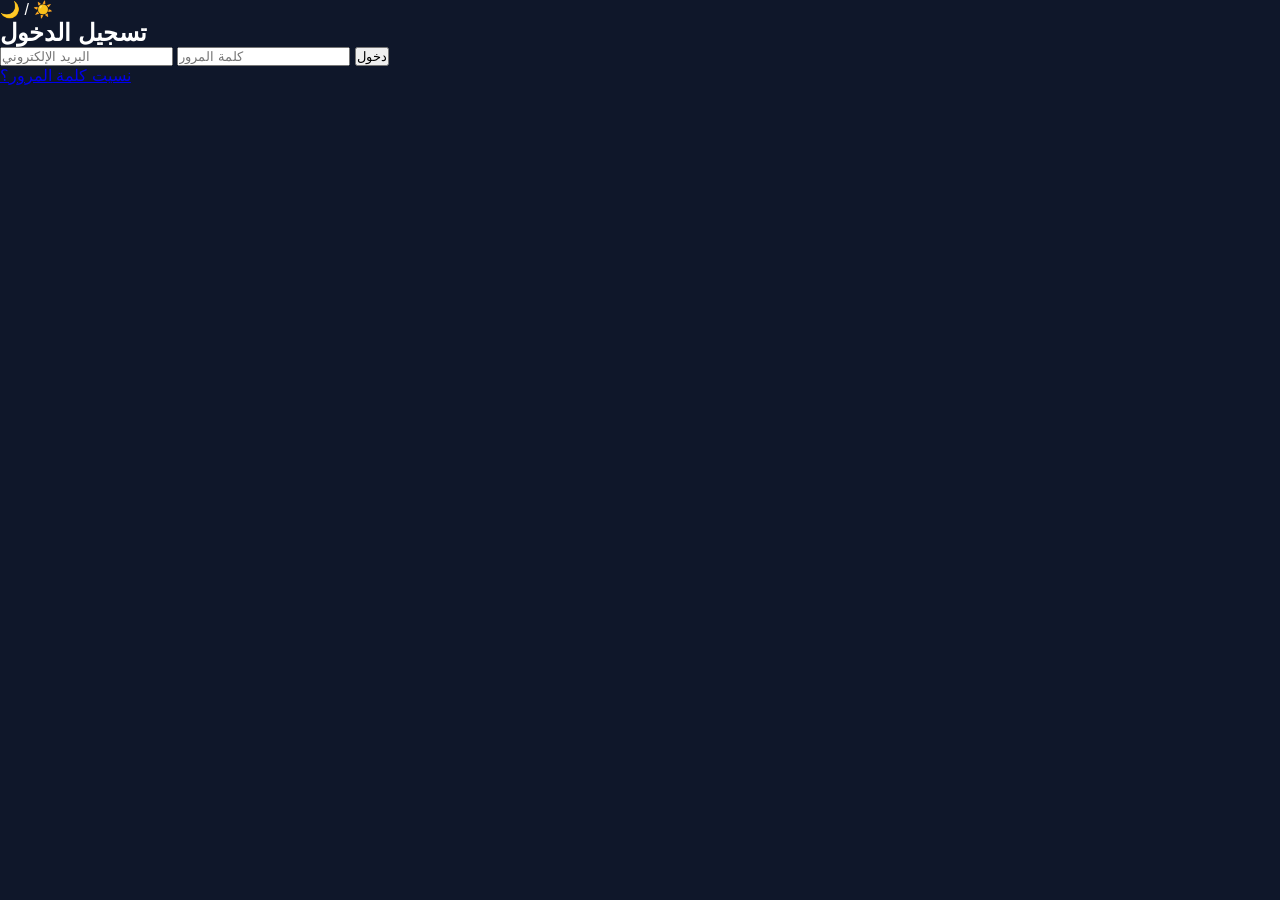
<file: index.html>
<!DOCTYPE html>
<html lang="ar">
<head>
  <meta charset="UTF-8">
  <meta name="viewport" content="width=device-width, initial-scale=1.0">
  <title>Login Page</title>
  <link rel="stylesheet" href="style.css">
</head>

<body>

  <!-- زر الوضع الليلي -->
  <div class="toggle-mode" onclick="toggleDark()">🌙 / ☀️</div>

  <!-- صندوق تسجيل الدخول -->
  <div class="container">
    <h2>تسجيل الدخول</h2>

    <form onsubmit="login(event)">
      <input type="email" id="email" placeholder="البريد الإلكتروني" required>
      <input type="password" id="password" placeholder="كلمة المرور" required>

      <button type="submit">دخول</button>
    </form>

    <p id="msg"></p>

    <a href="#">نسيت كلمة المرور؟</a>
  </div>

  <!-- JavaScript -->
  <script>
    function login(event) {
      event.preventDefault();

      let email = document.getElementById("email").value;
      let password = document.getElementById("password").value;
      let msg = document.getElementById("msg");

      if (email === "admin@gmail.com" && password === "1234") {
        msg.style.color = "lightgreen";
        msg.textContent = "✔ تسجيل دخول ناجح";
      } else {
        msg.style.color = "red";
        msg.textContent = "✖ خطأ في المعلومات";
      }
    }

    function toggleDark() {
      document.body.classList.toggle("dark");
    }
  </script>

</body>
</html>
</file>
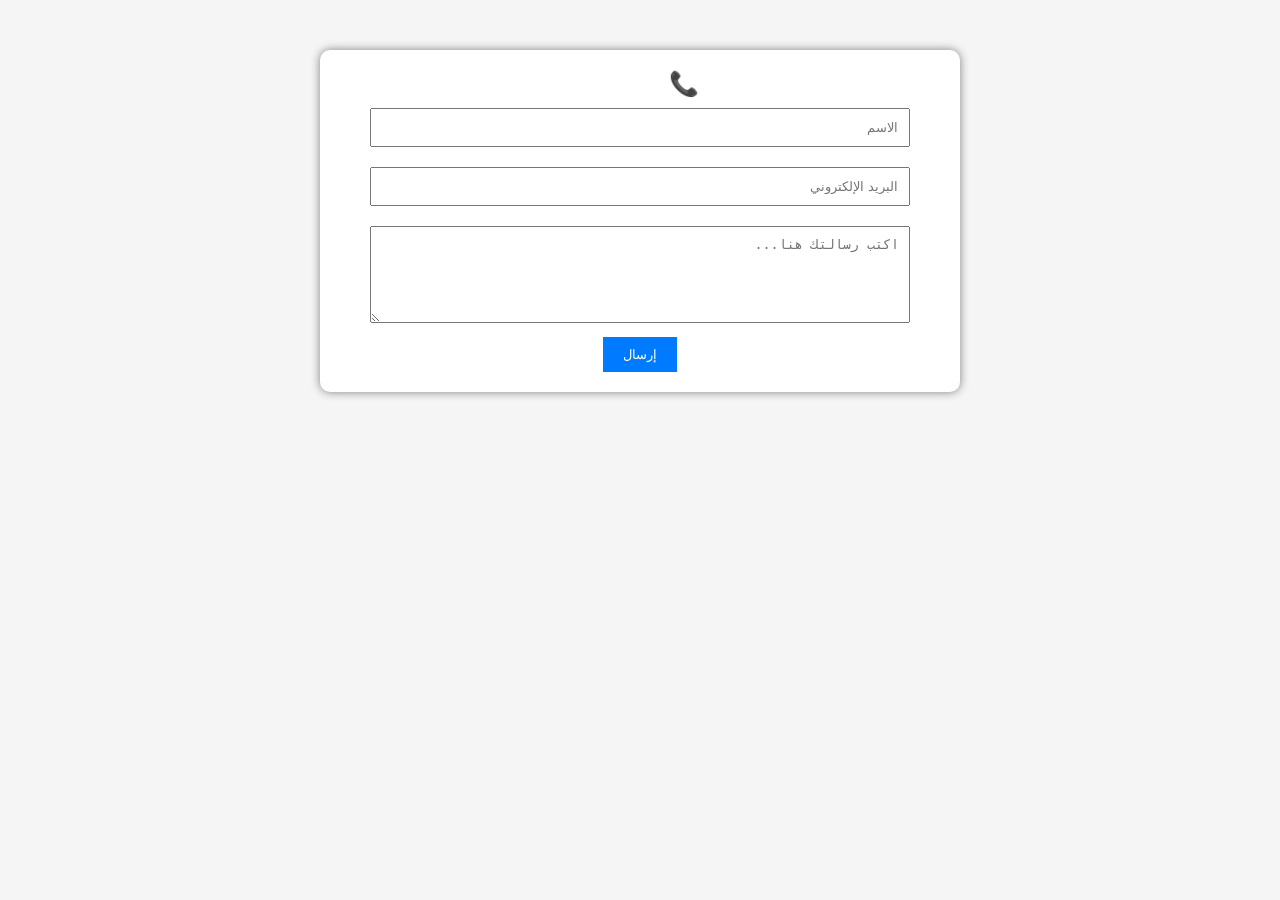
<file: Contact.html>
<!DOCTYPE html>
<html lang="ar">
<head>
    <meta charset="UTF-8">
    <title>اتصل بنا</title>
    <link rel="stylesheet" href="style.css">
    <style>
        body {
            font-family: Arial;
            direction: rtl;
            text-align: center;
            background-color: #f5f5f5;
        }

        .container {
            width: 50%;
            margin: auto;
            background: white;
            padding: 20px;
            margin-top: 50px;
            border-radius: 10px;
            box-shadow: 0 0 10px gray;
        }

        input, textarea {
            width: 90%;
            padding: 10px;
            margin: 10px;
        }

        button {
            padding: 10px 20px;
            background: #007BFF;
            color: white;
            border: none;
            cursor: pointer;
        }

        button:hover {
            background: #0056b3;
        }
    </style>
</head>
<body>

<div class="container">
    <h2>📞 اتصل بنا</h2>

    <form action="contact.php" method="POST">
        <input type="text" name="name" placeholder="الاسم" required><br>
        
        <input type="email" name="email" placeholder="البريد الإلكتروني" required><br>
        
        <textarea name="message" placeholder="اكتب رسالتك هنا..." rows="5" required></textarea><br>
        
        <button type="submit">إرسال</button>
    </form>
</div>

</body>
</html>
</file>
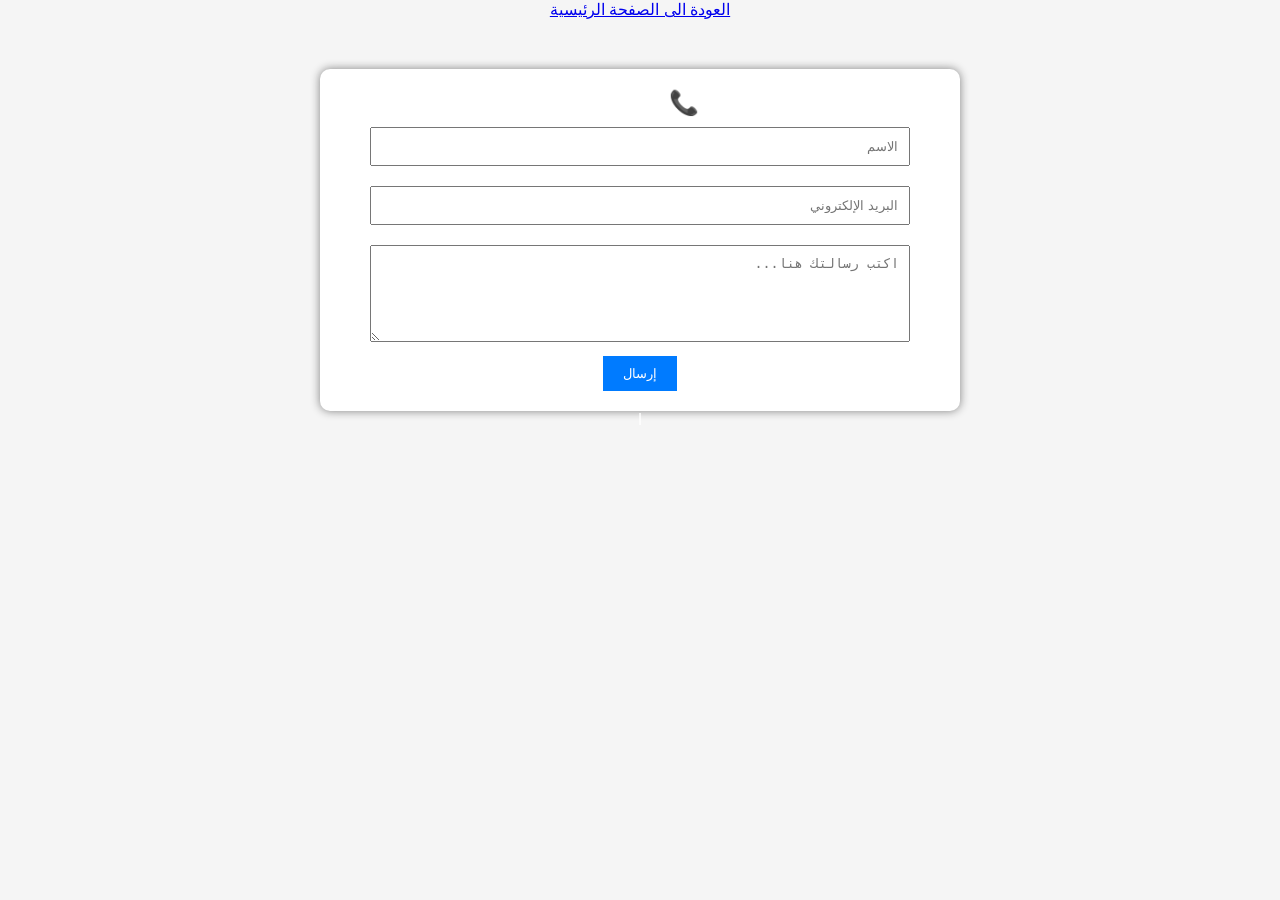
<file: contact.html>
<!DOCTYPE html>
<html lang="ar">
<head>
    <meta charset="UTF-8">
    <title>اتصل بنا</title>
    <link rel="stylesheet" href="style.css">
	<a href="index.html"> العودة الى الصفحة الرئيسية </a>
    <style>
        body {
            font-family: Arial;
            direction: rtl;
            text-align: center;
            background-color: #f5f5f5;
        }

        .container {
            width: 50%;
            margin: auto;
            background: white;
            padding: 20px;
            margin-top: 50px;
            border-radius: 10px;
            box-shadow: 0 0 10px gray;
        }

        input, textarea {
            width: 90%;
            padding: 10px;
            margin: 10px;
        }

        button {
            padding: 10px 20px;
            background: #007BFF;
            color: white;
            border: none;
            cursor: pointer;
        }

        button:hover {
            background: #0056b3;
        }
    </style>
</head>
<body>

<div class="container">
    <h2>📞 اتصل بنا</h2>

    <form action="contact.php" method="POST">
        <input type="text" name="name" placeholder="الاسم" required><br>
        
        <input type="email" name="email" placeholder="البريد الإلكتروني" required><br>
        
        <textarea name="message" placeholder="اكتب رسالتك هنا..." rows="5" required></textarea><br>
        
        <button type="submit">إرسال</button>
    </form>
</div>
l
</body>
</html>
</file>
<file: style.css>
/* Reset */
* {
    margin: 0;
    padding: 0;
    box-sizing: border-box;
}

body {
    font-family: 'Poppins', sans-serif;
    background: #0f172a;
    color: white;
    overflow-x: hidden;
}

/* خلفية متحركة */
.animated-bg {
    position: fixed;
    width: 100%;
    height: 100%;
    background: linear-gradient(270deg, #0f172a, #1e293b, #0f172a);
    background-size: 600% 600%;
    animation: gradientMove 10s ease infinite;
    z-index: -1;
}

@keyframes gradientMove {
    0% { background-position: 0% 50%; }
    50% { background-position: 100% 50%; }
    100% { background-position: 0% 50%; }
}

/* Header */
header {
    display: flex;
    justify-content: space-between;
    align-items: center;
    padding: 20px 50px;
    background: rgba(0,0,0,0.4);
    backdrop-filter: blur(10px);
}

.logo {
    font-size: 24px;
    font-weight: 700;
    color: #38bdf8;
}

nav a {
    margin-left: 20px;
    text-decoration: none;
    color: white;
    transition: 0.3s;
}

nav a:hover {
    color: #38bdf8;
}

/* Hero Section */
.hero {
    height: 90vh;
    display: flex;
    justify-content: center;
    align-items: center;
    text-align: center;
}

.hero-box {
    background: rgba(255,255,255,0.05);
    padding: 40px;
    border-radius: 20px;
    backdrop-filter: blur(10px);
}

.hero h1 {
    font-size: 40px;
    margin-bottom: 10px;
}

.hero p {
    margin-bottom: 20px;
    color: #cbd5f5;
}

.btn {
    display: inline-block;
    padding: 10px 25px;
    background: #38bdf8;
    color: black;
    border-radius: 25px;
    text-decoration: none;
    transition: 0.3s;
}

.btn:hover {
    background: #0ea5e9;
    transform: scale(1.05);
}

/* Sections */
.section {
    padding: 80px 20px;
    text-align: center;
}

.section h2 {
    font-size: 30px;
    margin-bottom: 30px;
}

/* Cards */
.cards {
    display: flex;
    justify-content: center;
    gap: 20px;
    flex-wrap: wrap;
}

.card {
    background: rgba(255,255,255,0.05);
    padding: 30px;
    border-radius: 15px;
    width: 250px;
    transition: 0.3s;
    backdrop-filter: blur(10px);
}

.card:hover {
    transform: translateY(-10px);
    background: rgba(56,189,248,0.2);
}

/* About & Contact */
.section p {
    max-width: 600px;
    margin: auto;
    color: #cbd5f5;
}

/* Footer */
footer {
    padding: 20px;
    text-align: center;
    background: rgba(0,0,0,0.4);
    margin-top: 50px;
}
</file>
